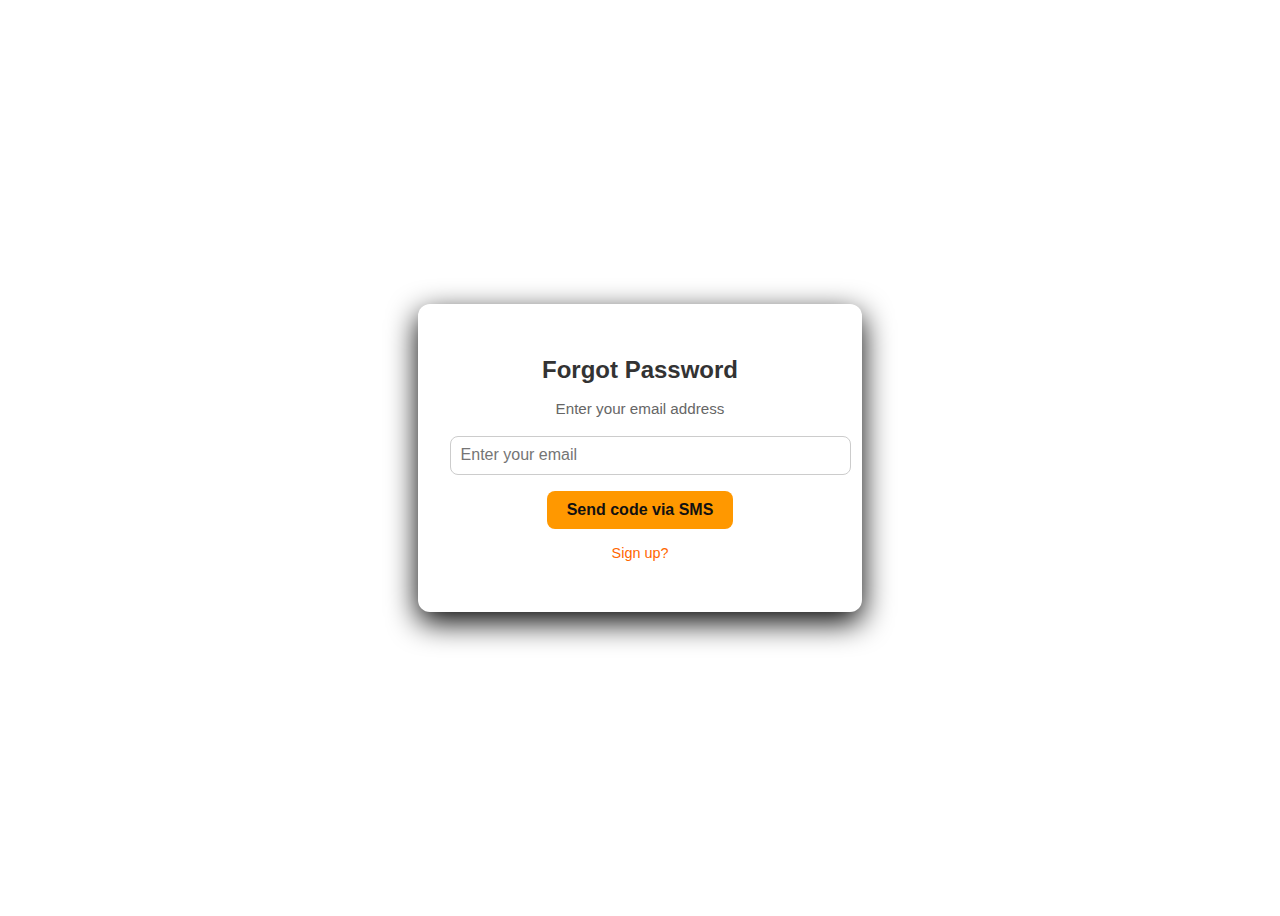
<file: forgot-password.html>
<!DOCTYPE html>
<html lang="en">
<head>
  <meta charset="UTF-8">
  <meta name="viewport" content="width=device-width, initial-scale=1.0">
  <title>Forgot Password - BD Shop</title>
  <link rel="stylesheet" href="forgot-password.css">
      <link rel="icon" type="image/png" href="ab.jpg.png">
      
</head>
<body>
  <div class="forgot-container">
    <h2>Forgot Password</h2>
    <p>Enter your email address </p>
    
    <form onsubmit="handleReset(event)">
      <div class="form-group">
        <input type="email" id="email" placeholder="Enter your email" required>
      </div>
      <button type="submit" class="btn">Send code via SMS</button>
    </form>

      <p class="links">

        <a href="signup.html">Sign up?</a>
    </p>
  </div>


</body>
</html>
</file>
<file: forgot-password.css>
body {
  font-family: Arial, sans-serif;
  background: transparent;
  height: 100vh;
  display: flex;
  justify-content: center;
  align-items: center;
}

.forgot-container {
  background: #fff;
  padding: 2rem;
  border-radius: 12px;
  box-shadow: 0 6px 16px rgba(0,0,0,0.2);
  width: 100%;
  max-width: 380px;
  text-align: center;
    box-shadow: 0 10px 30px black;
}

h2 {
  margin-bottom: 1rem;
  color: #333;
}

p {
  font-size: 0.95rem;
  color: #666;
  margin-bottom: 1.2rem;
}

.form-group {
  text-align: left;
  margin-bottom: 1rem;
}

label {
  display: block;
  margin-bottom: .4rem;
  font-size: 0.9rem;
  color: #555;
}

input {
  width: 100%;
  padding: .6rem;
  border: 1px solid #ccc;
  border-radius: 8px;
  font-size: 1rem;
}

.btn {
  display: inline-block;
  padding: 10px 20px;
  background: #FF9800;
  color: #111;
  font-size: 1rem;
  font-weight: bold;
  border: none;
  border-radius: 8px;
  cursor: pointer;
  transition: all 0.3s ease;
  text-align: center;
}

.btn:hover {
  background: #e68900;
  color: #000;
  transform: scale(1.05);
  box-shadow: 0px 4px 12px rgba(0, 0, 0, 0.25);
}

.links {
  margin-top: 1rem;
  font-size: 0.9rem;
}

.links a {
  color: #ff6600;
  text-decoration: none;
}

.links a:hover {
  text-decoration: underline;
}
</file>
